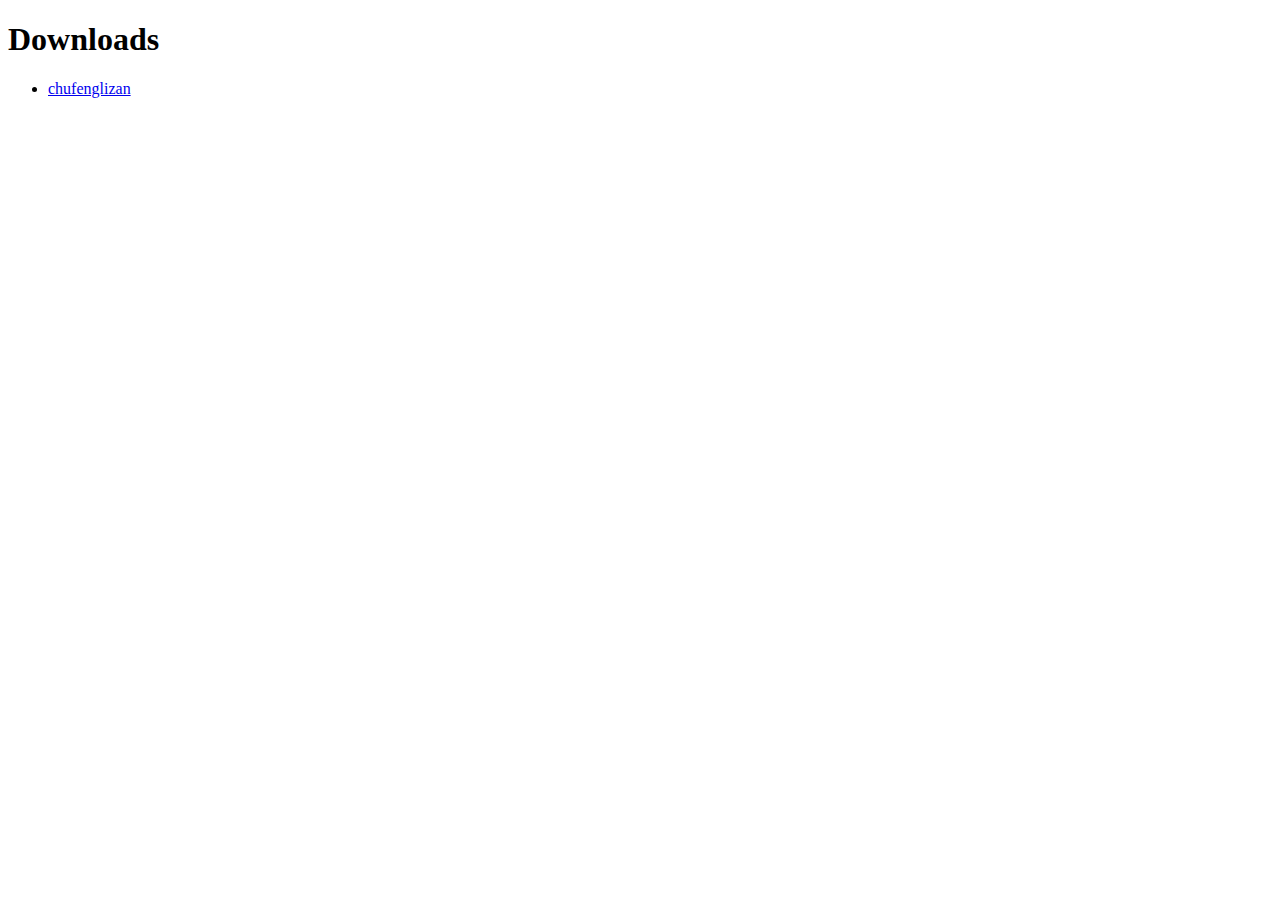
<file: _downloads.html>
<!DOCTYPE html>
<html>
	<head>
		<meta charset="UTF-8">
        <title> Downloads </title>
    </head>
    <body>
        <h1> Downloads </h1>
        <ul>
            <li><a id="http://www.chufenglizan.site/" href="index.html"> chufenglizan </a></li>
        </ul>
    </body>
</html>
</file>
